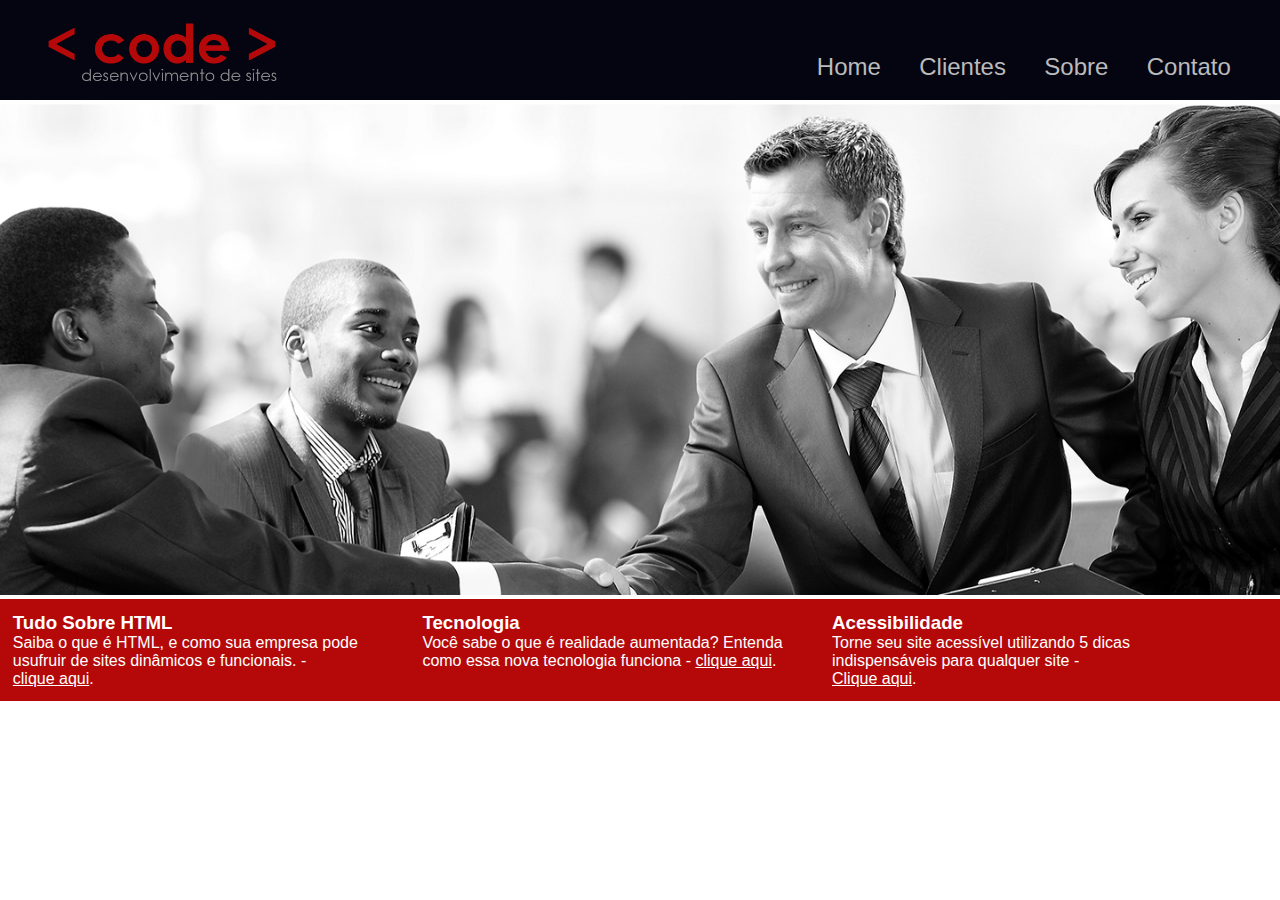
<file: index.html>
<!DOCTYPE html>
<html lang="pt-BR">
<head>
    <meta charset="UTF-8">
    <meta name="viewport" content="width=device-width, initial-scale=1.0">
    <title>Containers</title>
    <link rel="stylesheet" href="css/style.css">
</head>
<body>
    <div class="container-principal">
        <header>
            <div class="logo">
                <a href="index.html">
                    <img src="img/imagens_site/logo.png" alt="logo site">
                </a>
            </div>
            <nav>
                <ul>
                    <li><a href="index.html">Home</a></li>
                    <li><a href="clientes.html">Clientes</a></li>
                    <li><a href="sobre.html">Sobre</a></li>
                    <li><a href="contato.html">Contato</a></li>
                </ul>
            </nav>
        </header>

        <section id="banner">
            <img src="img/imagens_site/banner.jpg" alt="banner">
        </section>
        <div id="openmodal" class="modaldialog">
            <div>
                <a href="#" class="close">X</a>
                <h1>Tudo sobre HTML</h1>
                <p><strong>HTML</strong><em>(abreviação para a expressão inglesa HyperText Markup Language, que siguinifica linguagem de marcação de hipertexto)</em> é uma linguagem de marcação utilizada na contrução de páginas na web. Documentos HTML podem ser interpretados por navegadores. - <em>wikipedia.org - acesso 09/2016</em></p>
                <img src="img/imagens_site/html5.png" alt="Logo HTML5">
            </div>
        </div>

        <div id="openmodal1" class="modaldialog">
            <div>
                <a href="#" title="close" class="close">X</a>
                <h1>Tecnologia - Realidade Aumentada</h1>
                <p>De uma forma simples, <strong>Ralidade Aumentada</strong> é uma tecnologia que permite que o mundo virtual seja misturado ao real, possibilitando maior interação e abrindo uma nova dimensão na maneira como nós executamos tarefas, ou mesmo as que nós incubimos ás máquinas. assim, se você pensava que objetos pulando para fora da tela eram elementos de filmes de ficção científica, está na hora de mudar seus conceitos. Aliás, o que acontece com a <strong>Realidade Aumentada</strong> é o contrário: você pulará para dentro do mundo virtual para interagir com objetos que só estão limitados á sua imaginação.  - <em>tecmundo.com.br/realidade-aumentada - acesso 09/2016</em></p>
            </div>
        </div>
        <div id="openmodal2" class="modaldialog">
            <div>
                <a href="#" title="close" class="close">X</a>
                <h1>Acessobilidade</h1>
                <p><strong>Acessibilidade</strong> na web siguinifica que pessoas com deficiência podem usar a web. Mais especificamente, a acessibilidade na web siguinifica que pessoas com deficiência podem perceber,entender, naveagar, interagir e construir para a web. E mais. ela também beneficia outras pessoas, incluindo pessoas idosas com capacidades em mudança devido ao envelhecimento - <em>w3c.br/ - acesso 09/2016</em></p>
            </div>
        </div>

        <!-- rodapé da página-->
        <footer>
            <div class="footer-text">
                <h3>Tudo Sobre HTML</h3>
                <p>Saiba o que é HTML, e como sua empresa pode usufruir de sites dinâmicos e funcionais. - <br> <a href="#openmodal">clique aqui</a>.</p>
            </div>

            <div class="footer-text">
                <h3>Tecnologia</h3>
                <p>Você sabe o que é realidade aumentada? Entenda como essa nova tecnologia funciona - <a href="#openmodal1">clique aqui</a>.</p>
            </div>

            <div class="footer-text">
                <h3>Acessibilidade</h3>
                <p>Torne seu site acessível utilizando 5 dicas indispensáveis para qualquer site - <br> <a href="#openmodal2">Clique aqui</a>.</p>
            </div>
        </footer>
    </div>
</body>
</html>
</file>
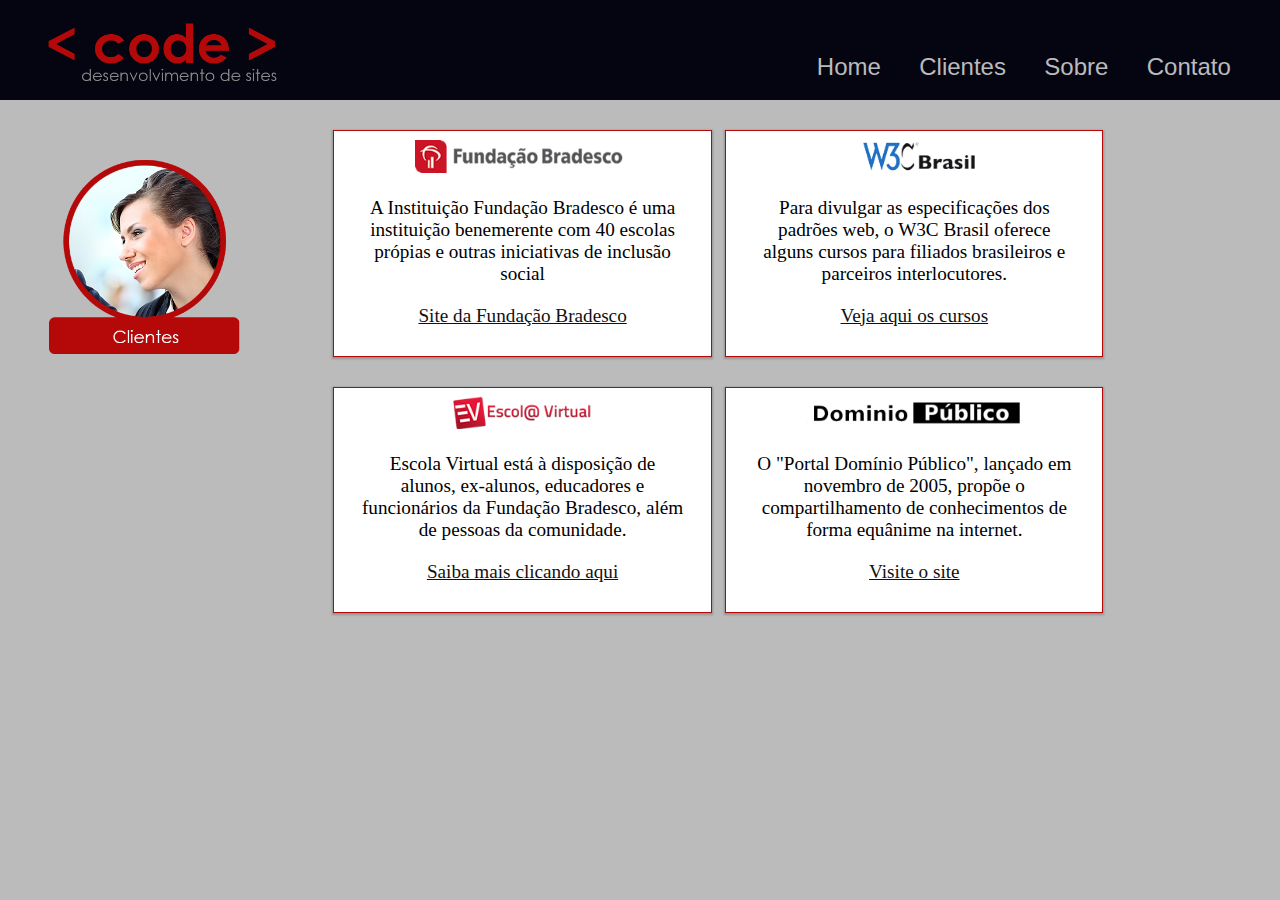
<file: clientes.html>
<!DOCTYPE html>
<html lang="pt-BR">
<head>
    <meta charset="UTF-8">
    <meta name="viewport" content="width=device-width, initial-scale=1.0">
    <title>Code - Clientes</title>
    <link rel="stylesheet" href="css/style.css">
</head>
<body class="color-page">
    <div class="container-pincipal" id="topo">
        <header>
            <div class="logo">
                <a href="index.html">
                    <img src="img/imagens_site/logo.png" alt="logo site">
                </a>
            </div>
            <nav>
                <ul>
                    <li><a href="index.html">Home</a></li>
                    <li><a href="#topo">Clientes</a></li>
                    <li><a href="sobre.html">Sobre</a></li>
                    <li><a href="contato.html">Contato</a></li>
                </ul>
            </nav>
        </header>

        <div class="img-titulo">
            <img src="img/imagens_site/clientes.png" alt="Imagem de clientes">
        </div>
        <section id="clientes-code">
            <div class="config-clientes">
                <img src="img/imagens_site/cliente1.png" alt="Fundação Bradesco">
                <p>A Instituição Fundação Bradesco é uma instituição benemerente com 40 escolas própias e outras iniciativas de inclusão social</p>
                <p><a href="http://fundacao.bradesco/" target="_blank">Site da Fundação Bradesco</a></p>
            </div>
            <div class="config-clientes">
                <img src="img/imagens_site/cliente2.png" alt="W3C Brasil">
                <p>Para divulgar as especificações dos padrões web, o W3C Brasil oferece alguns cursos para filiados brasileiros e parceiros interlocutores.</p>
                <p><a href="http://www.w3c.br/cursos/" target="_blank">Veja aqui os cursos</a></p>
            </div>
            <div class="config-clientes">
                <img src="img/imagens_site/cliente3.png" alt="Escola virtual">
                <p>Escola Virtual está à disposição de alunos, ex-alunos, educadores e funcionários da Fundação Bradesco, além de pessoas da comunidade.</p>
                <p><a href="http://www.ev.org.br" target="_blank">Saiba mais clicando aqui</a></p>
            </div>
            <div class="config-clientes">
                <img src="img/imagens_site/cliente4.png" alt="Domínio Público">
                <p>O "Portal Domínio Público", lançado em novembro de 2005, propõe o compartilhamento de conhecimentos de forma equânime na internet.</p>
                <p><a href="http://dominiopublico.gov.br" target="_blank">Visite o site</a></p>
            </div>
        </section>
    </div>
</body>
</html>
</file>
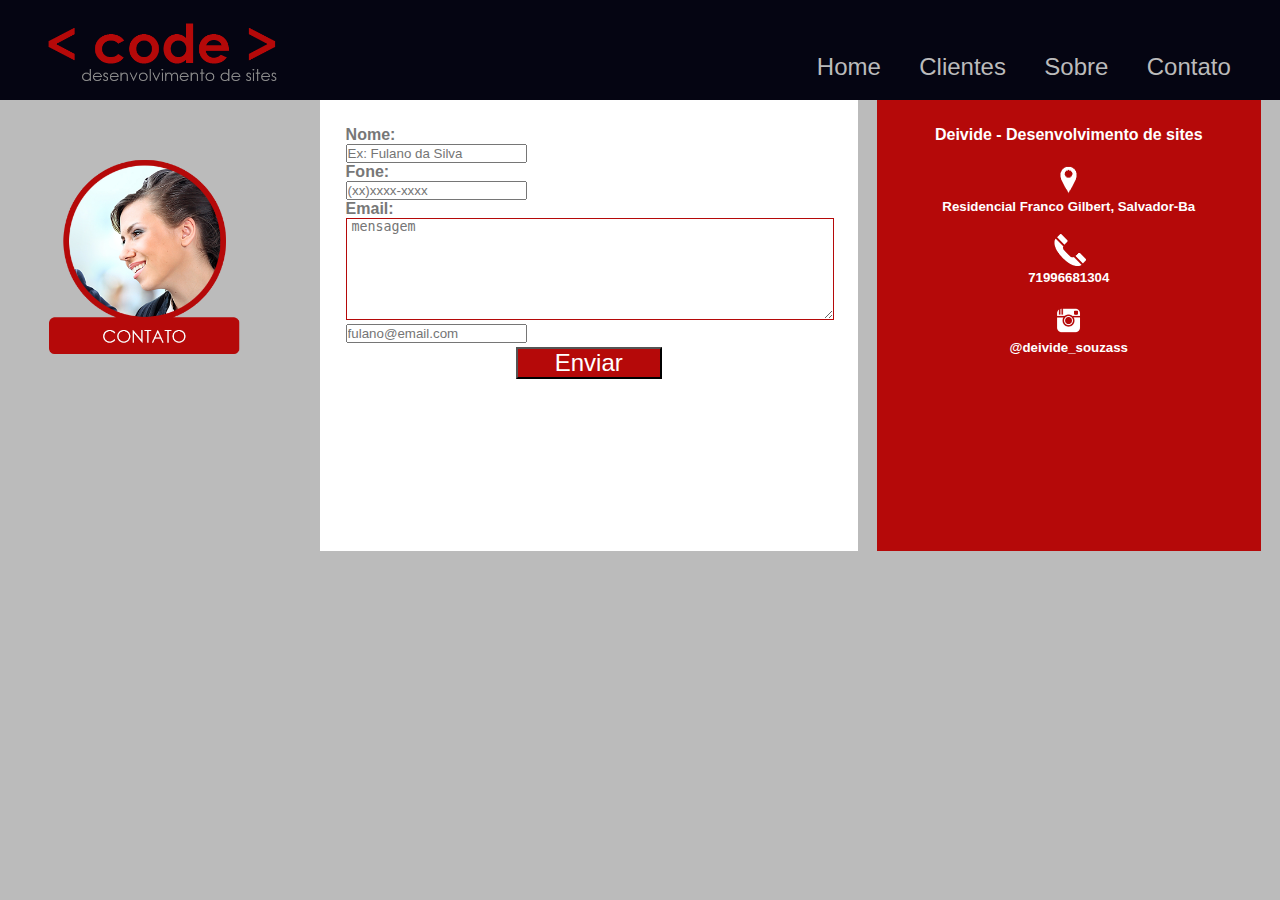
<file: contato.html>
<!DOCTYPE html>
<html lang="pt-BR">
<head>
    <meta charset="UTF-8">
    <meta name="viewport" content="width=device-width, initial-scale=1.0">
    <title>Code - Contato</title>
    <link rel="stylesheet" href="css/style.css">
</head>
<body class="color-page">
    <div class="container-principal" id="topo">
        <header>
            <div class="logo">
                <a href="index.html">
                    <img src="img/imagens_site/logo.png" alt="logo site">
                </a>
            </div>
            <nav>
                <ul>
                    <li><a href="index.html">Home</a></li>
                    <li><a href="clientes.html">Clientes</a></li>
                    <li><a href="sobre.html">Sobre</a></li>
                    <li><a href="#topo">Contato</a></li>
                </ul>
            </nav>
        </header>

        <div class="img-titulo">
            <img src="img/imagens_site/contato.png" alt="Imagem de contato">
        </div>
    <section id="txt-contato">
        <form name="meu_form" id="meu_form">
            <p class="nome">
                <label for="nome">Nome:</label><br>
                <input type="text" id="nomeid" placeholder="Ex: Fulano da Silva" required="required" name="Nome"/>
            </p>
            <p class="fone">
                <label for="fone">Fone:</label><br>
                <input type="Phone" id="foneid" placeholder="(xx)xxxx-xxxx" name="fone"/>
            </p>
            <p>
                <label for="email">Email:</label><br>
                
            </p>
            <p>
                <textarea placeholder="mensagem" required="required"></textarea>
                <input type="email" id="emailid" placeholder="fulano@email.com" name="email" required="required"/>
            </p>
            <button type="submit" form="meu_form">Enviar</button>
        </form>
        <div id="conta-data">
            <h4>Deivide - Desenvolvimento de sites</h4>
          <h5><img src="img/imagens_site/icoadress.png" alt="endereço"><br> Residencial Franco Gilbert, Salvador-Ba</h5>
          <h5><img src="img/imagens_site/icoTelefone.png" alt="Telefone"><br>71996681304</h5>
          <h5><img src="img/imagens_site/icoinsta.png" alt="Instagram"><br>
        @deivide_souzass</h5>
        </div>
    </section>
</body>
</html>
</file>
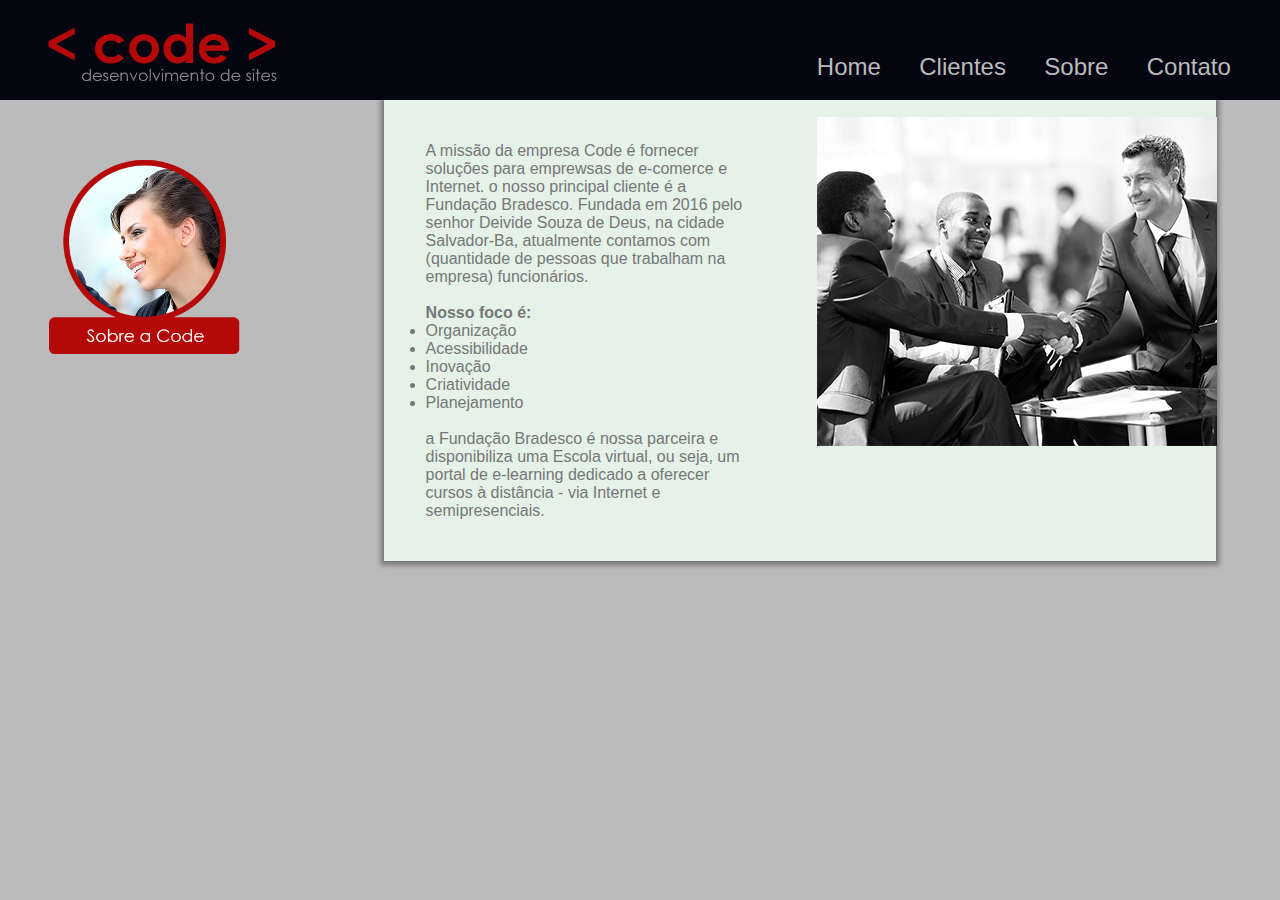
<file: sobre.html>
<!DOCTYPE html>
<html lang="pt-BR">
<head>
    <meta charset="UTF-8">
    <meta name="viewport" content="width=device-width, initial-scale=1.0">
    <title>Code - Sobre</title>
    <link rel="stylesheet" href="css/style.css">
</head>
<body class="color-page">
    <div class="container-principal" id="topo">
        <header>
            <div class="logo">
                <a href="index.html">
                    <img src="img/imagens_site/logo.png" alt="logo site">
                </a>
            </div>
            <nav>
                <ul>
                    <li><a href="index.html">Home</a></li>
                    <li><a href="clientes.html">Clientes</a></li>
                    <li><a href="#topo">Sobre</a></li>
                    <li><a href="contato.html">Contato</a></li>
                </ul>
            </nav>
        </header>

        <div class="img-titulo">
            <img src="img/imagens_site/sobre.png" alt="Imagem de Sobre">
        </div>

        <section id="container-sobre">
            <div id="txt-sobre">
                <p>A missão da empresa Code é fornecer soluções para emprewsas de e-comerce e Internet. o nosso principal cliente é a Fundação Bradesco. Fundada em 2016 pelo senhor Deivide Souza de Deus, na cidade Salvador-Ba, atualmente contamos com (quantidade de pessoas que trabalham na empresa) funcionários.<br><br>
                <strong>Nosso foco é:</strong> 
            </p><br>
            <dl>
                <li>Organização</li>
                <li>Acessibilidade</li>
                <li>Inovação</li>
                <li>Criatividade</li>
                <li>Planejamento</li>
            </dl><br>
            <p>a Fundação Bradesco é nossa parceira e disponibiliza uma Escola virtual, ou seja, um portal de e-learning dedicado a oferecer cursos à distância - via Internet e semipresenciais.</p>
            </div>
            <div id="img-conteudo-sobre">
                <img src="img/imagens_site/sobre-img2.jpg" alt="Imagem ilustrativa do sobre">
            </div>
        </section>
</body>
</html>
</file>
<file: css/style.css>
*{
    margin: 0;
    padding: 0;
}

.container-principal{
    font-family: Verdana, Geneva, Tahoma, sans-serif;
    color: #777;
}

/* definir as propiedades do topo */
header{
    width: 100%;
    height: 100px;
    background-color: #050512;
    position: relative;
    top: 0;
}

/* definir as propiedades da logo */
.logo{
    position: absolute;
    width: 300px;
    height: auto;
}
.logo img{
    width: 90%;
    margin-left: 10%;
}

/* definir as propiedades do menu */
nav{
    position: absolute;
    right: 30px;
    bottom: 0px;
}
nav ul li{
    float: left;
    color: #fff;
    width: auto;
    margin: 0.8em;
    font-size: 1.5em;
    font-family: Verdana, Geneva, Tahoma, sans-serif;
    list-style: none;
}
nav ul a{
    text-decoration: none;
    color: #bbb;
    transition: 0.3s ease-in-out;
    
}
nav ul li a:hover{
    color: #772020;
}

/* definir as propiedades dsa imagem principal */
#banner{
    width: 100%;
}
#banner img{
    width: 100%;
    margin-bottom: 0;
}

/* definir as propiedades dos pop'ups */
.modaldialog{
    position:fixed;
    font-family: Verdana, Geneva, Tahoma, sans-serif;
    top: 0;
    right: 0;
    bottom: 0;
    left: 0;
    background: rgba(181, 9, 9, 0.8);
    z-index: 9999;
    opacity: 0;
    -webkit-transition: opacity 400ms ease-in;
    -moz-transition: opacity 400ms ease-in;
    transition: opacity 400ms ease-in;
    pointer-events: none;
    display: n;
}
.modaldialog:target{
    display: block;
    opacity: 1;
    pointer-events: auto;
}

.modaldialog div{
    width: 500px;
    position: relative;
    margin: 10% auto;
    padding: 5px 20px 13px 20px;
    -webkit-border-radius: 12px;
    border-radius: 10px;
    background-color: #fff;
}

.modaldialog p{
    margin-top: 5%;
    margin-bottom: 5%;
}

.modaldialog img{
    width: 50%;
    position: relative;
    margin-left: 25%;
}

.close{
    background-color: #606061;
    color: #ffffff;
    line-height: 25px;
    position: absolute;
    right: 12px;
    text-align: center;
    top: -10px;
    width: 24px;
    text-decoration: none;
    font-weight: bold;
    -webkit-border-radius: 12px;
    -moz-border-radius: 12px;
    border-radius:12px;
}

.close:hover{
    background-color: #b50909;
}

/* footer */

footer{
    width: 100%;
    height: 18%;
    background-color: #b50909;
    color: #fff;
    position: relative;
    float: left;
    font-family: Verdana, Geneva, Tahoma, sans-serif;
}

footer .footer-text{
    width: 30%;
    margin: 1%;
    position: relative;
    float: left;
}

footer .footer-text a{
    color: #fff;
}

/* definir a cor de fundo das páginas sobre, clientes e contato */
.color-page {
    background-color: #bbb;
}

/* definir  as porpiedades das imagens de título */
.img-titulo{
    width: 20%;
    height: auto;
    margin-bottom: 10px;
    position: relative;
    float: left;
    margin-right: 5%;
}
.img-titulo img{
    width: 90%;
    margin-left: 10%;
    margin-top: 50px;
}

/* definir as propiedades da página clientes */
#clientes-code{
    width: 70%;
    position: relative;
    float: left;
}
#clientes-code .config-clientes{
    width: 40%;
    border: 1px solid #b50909;
    margin-left: 1.5%;
    padding: 1%;
    float: left;
    margin-top: 30px;
    background-color: #fff;
    box-shadow:0px 1px 2px 1px  #1111113b;
}
#clientes-code .config-clientes img{
    width: 60%;
    margin-left: 20%;
    margin-bottom: 20px;
}
#clientes-code .config-clientes p{
    width: 90%;
    margin-left: 5%;
    font-size: 1.2em;
    margin-bottom: 20px;
    text-align: center;
}
#clientes-code .config-clientes p a{
    color: #111;
}

/* definir as propiedades da página sobre */

#container-sobre{
    width: 65%;
    margin-left: 5%;
    float: left;
    position: relative;
    height: 80%;
    background-color: #E4F2E7;
    top: 10%;
    box-shadow:0px 1px 5px 3px  #1111116b;
}
#txt-sobre{
    width: 40%;
    float: left;
    position: relative;
    padding: 5%;
}
#txt-sobre p{
    width: 100%;
    position: relative;
    float: left;
}
#txt-sobre dl{
    width: 50%;
}
#img-conteudo-sobre{
    width: 45%;
    position: relative;
    float: left;
    padding: 2%;
}
#img-conteudo-sobre img{
    width: 100;
}

/* definir as propiedades da página contato */
#txt-contato{
    width: 100%;
    height: 100%;
}

#txt-contato form{
    width: 38%;
    position: relative;
    float: left;
    background-color: #fff;
    padding: 2%;
    top: 5%;
    min-height: 400px;
}

#txt-contato form label{
    font-weight: bold;
}

#font-contato form input{
    max-width: 100%;
    width: 99%;
    height: 30px;
    margin-top: 10px;
    margin-bottom: 15px;
    border: solid #b50909 1px;
    padding-left: 1%;
}

#txt-contato form textarea{
    max-width: 100%;
    width: 99%;
    border: solid #b50909 1px;
    padding-left: 1%;
    min-height: 100px;
}

#txt-contato form button{
    width: 30%;
    height: auto;
    cursor: pointer;
    background-color: #b50909;
    color: #fff;
    font-size: 1.5em;
    padding: 15px o 15px 0;
    margin-left: 35%;
    margin-top: 1%;
}

#txt-contato #conta-data{
    width: 26%;
    position: relative;
    float: left;
    padding: 2%;
    background-color: #b50909;
    color: #fff;
    top: 5%;
    margin-left: 1.5%;
    height: 400px;
    text-align: center;
}
#txt-contato #conta-data h3{
    color: #fff;
    text-align: center;
}

#txt-contato #conta-data h5{
    margin-top: 6%;
    margin-bottom: 4%;
    vertical-align: middle;
}

#txt-contato #conta-data h5 img{
    width: 50px;
}
</file>
